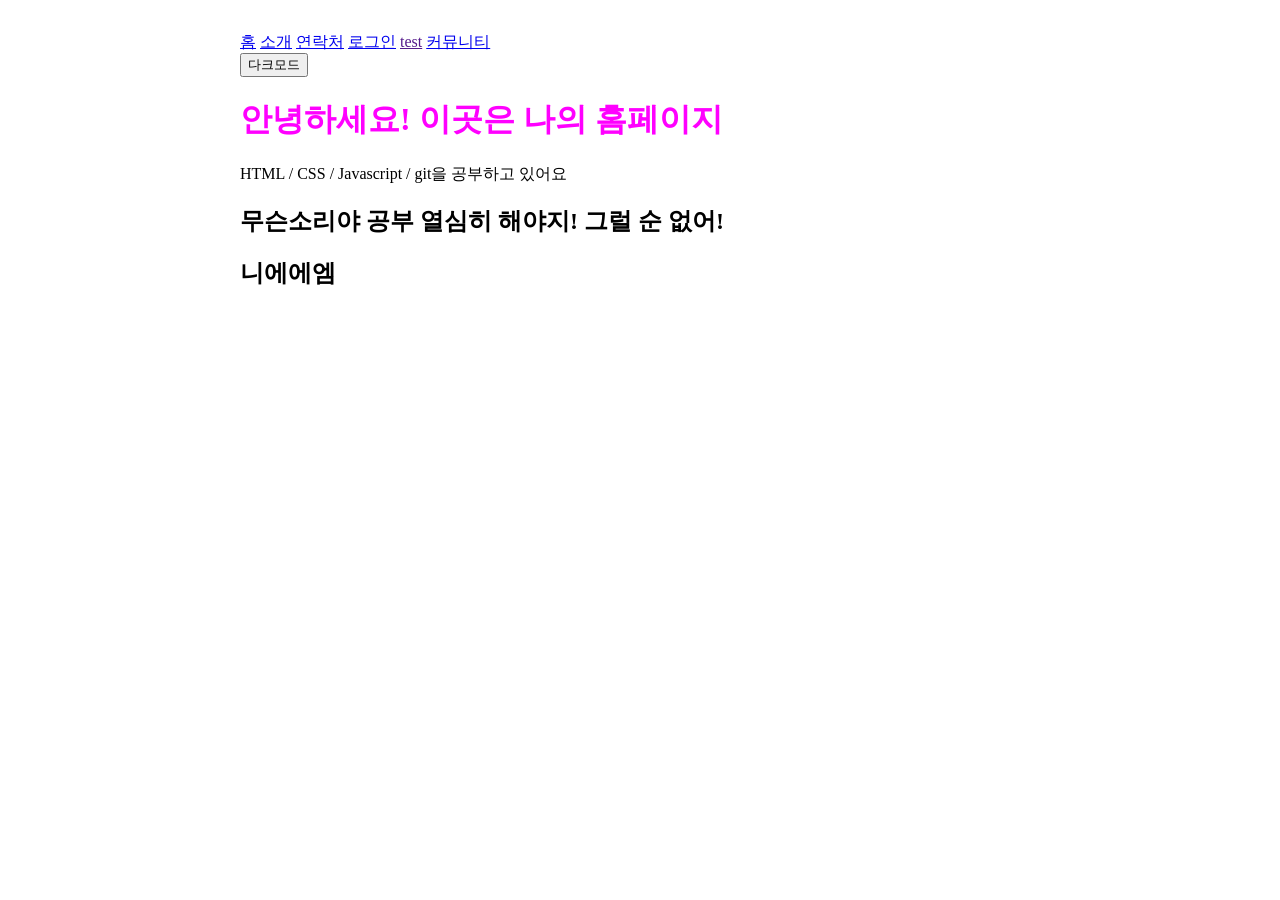
<file: index.html>
<!doctype html>
<html lang="ko">
  <head>
    <meta charset="UTF-8" />
    <meta name="viewport" content="width=device-width, initial-scale=1.0" />
    <title>나의 홈페이지</title>
    <link href="css/style.css" rel="stylesheet" />
  </head>
  <body>
    <nav>
      <a href="index.html">홈</a>
      <a href="about.html">소개</a>
      <a href="contact-page.html">연락처</a>
      <a href="login-page.html">로그인</a>
      <a href="">test</a>
      <a href="community-page.html">커뮤니티</a>
    </nav>
    <button id="theme-toggle">다크모드</button>
    <h1>안녕하세요! 이곳은 나의 홈페이지</h1>
    <p>HTML / CSS / Javascript / git을 공부하고 있어요</p>
    <h2>무슨소리야 공부 열심히 해야지! 그럴 순 없어!</h2>
    <h2>니에에엠</h2>
    <script src="js/main.js"></script>
  </body>
</html>
</file>
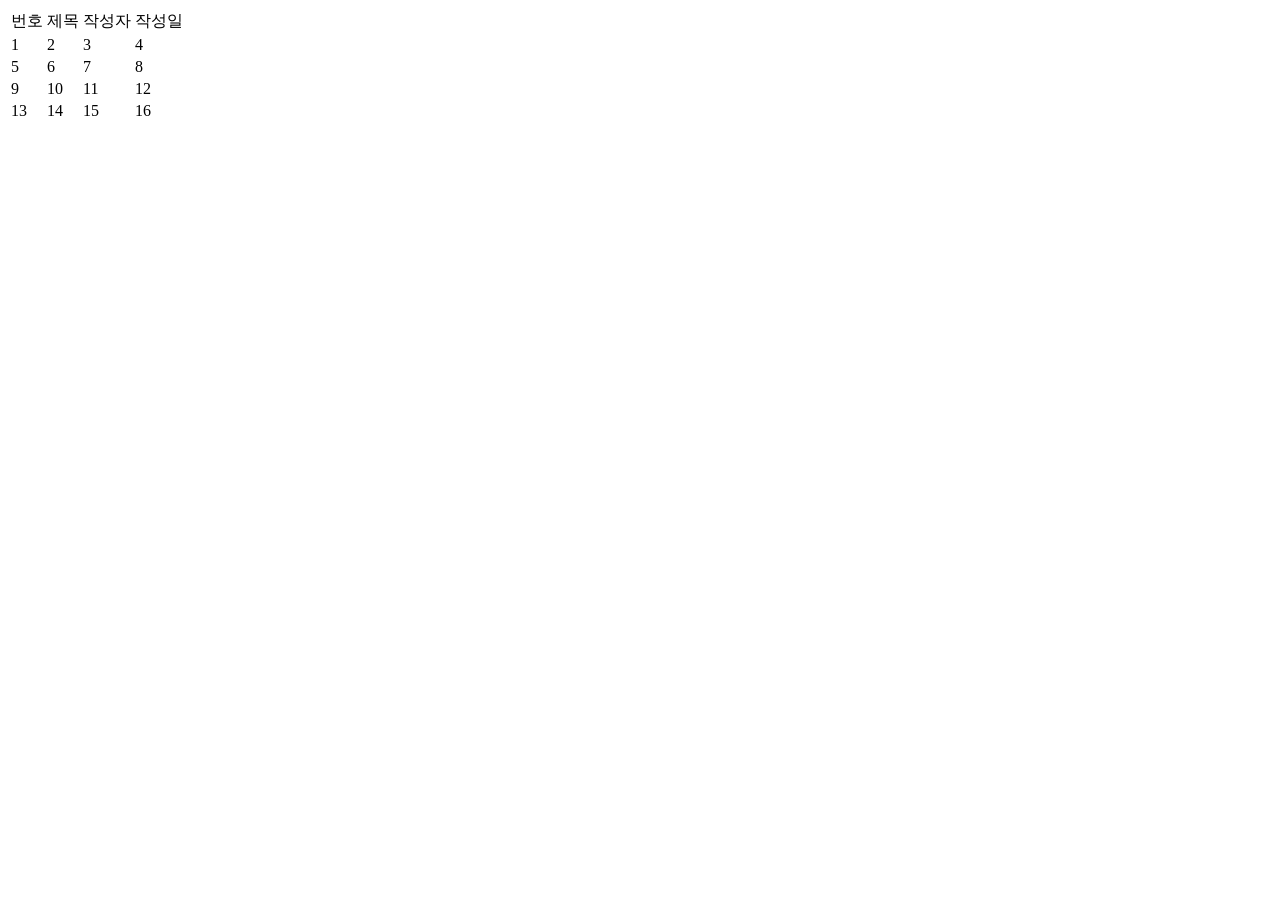
<file: community-page.html>
<!doctype html>
<html lang="ko">
  <head>
    <meta charset="UTF-8" />
    <meta name="viewport" content="width=device-width, initial-scale=1.0" />
    <title>커뮤니티</title>
  </head>
  <body>
    <table>
      <tr>
        <td>번호</td>
        <td>제목</td>
        <td>작성자</td>
        <td>작성일</td>
      </tr>
      <tr>
        <td>1</td>
        <td>2</td>
        <td>3</td>
        <td>4</td>
      </tr>
      <tr>
        <td>5</td>
        <td>6</td>
        <td>7</td>
        <td>8</td>
      </tr>
      <tr>
        <td>9</td>
        <td>10</td>
        <td>11</td>
        <td>12</td>
      </tr>
      <tr>
        <td>13</td>
        <td>14</td>
        <td>15</td>
        <td>16</td>
      </tr>
    </table>
  </body>
</html>
</file>
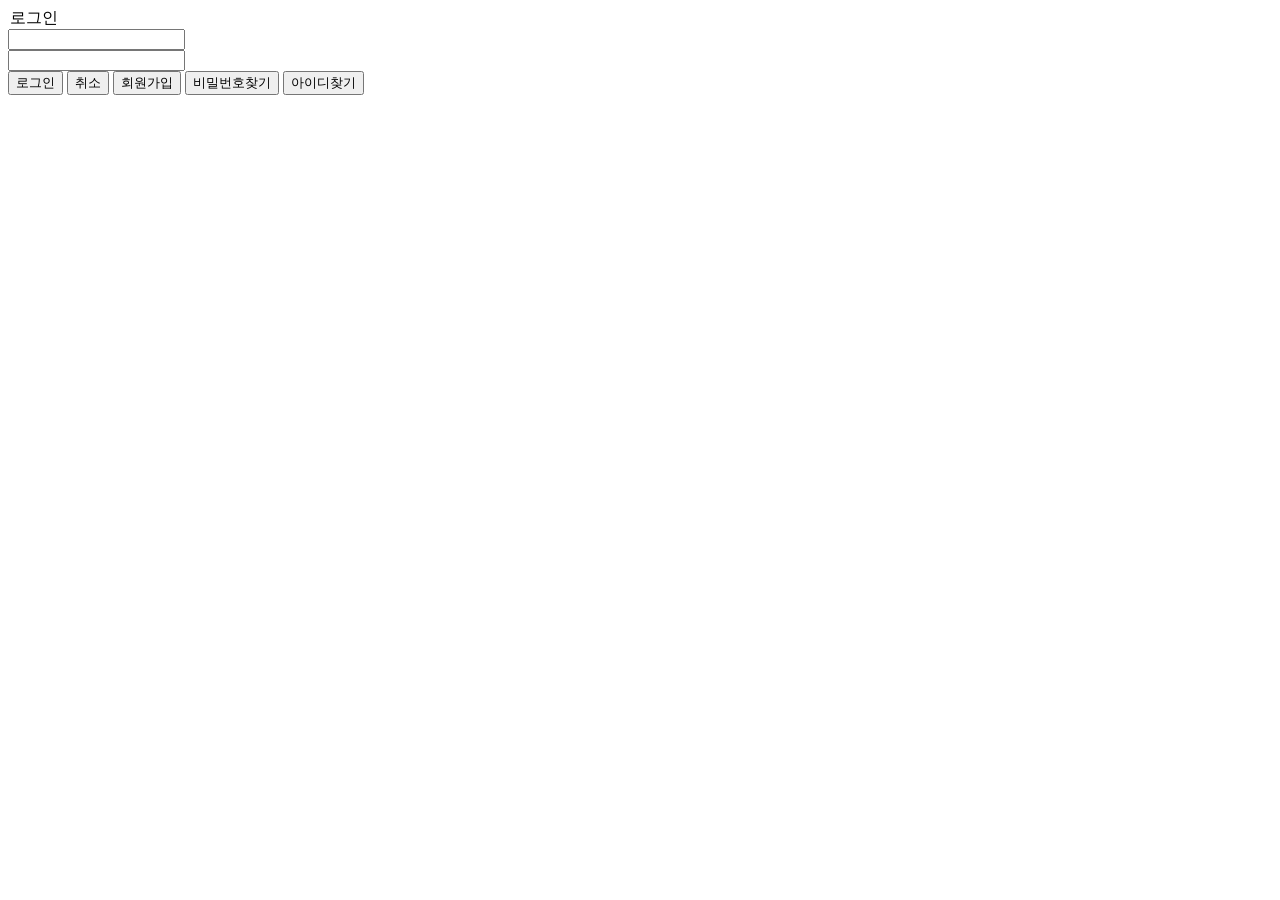
<file: login-page.html>
<!doctype html>
<html lang="ko">
  <head>
    <meta charset="UTF-8" />
    <meta name="viewport" content="width=device-width, initial-scale=1.0" />
    <title>로그인 화면</title>
  </head>
  <body>
    <form class="form" action="">
      <filedset>
        <legend>로그인</legend>
        <input type="text" name="userId" id="userId" /><br />
        <input type="password" name="password" id="password" /><br />
        <input type="submit" value="로그인" />
        <input type="reset" value="취소" />
      </filedset>
      <button type="button">회원가입</button>
      <button type="button">비밀번호찾기</button>
      <button type="button">아이디찾기</button>
    </form>
    <script>
      document.querySelector("form").addEventListener("submit", async (e) => {
        e.defaultPrevent(); //기본 이벤트 차단
        const inpusts = document.querySelectorAll("form input");
        const response = await fetch(
          "http://teacherdev09.kro.kr:10002/springboot/auth/login.do",
          {
            method: "POST",
            headers: {
              "Content-Type": "application/json",
            },
            body: JSON.stringify({
              userId: inputs[0].value,
              password: inputs[1].value,
            }),
          },
        );
        if (!response.ok) throw new Error("에러");
        const data = await response.json();
        if (data.token) sessionStorage.setItem(JSON.stringify(data));
        else throw new Error("로그인 실패");
      });
    </script>
    <script src="js/main.js"></script>
  </body>
</html>
</file>
<file: css/style.css>
body {
  font-family: "맑은 고딕";
  max-width: 800px;
  margin: 0 auto;
  padding: 2rem;
}
h1 {
  color: magenta;
}
.dark {
  background-color: #1e293b;
  color: #f1f5f9;
}
.btn {
  padding: 4px 10px;
  font-size: 1.2em;
  border-radius: 8px;
  cursor: pointer;
}
.form {
  width: 100%;
  display: flex;
  flex-direction: column;
}
</file>
